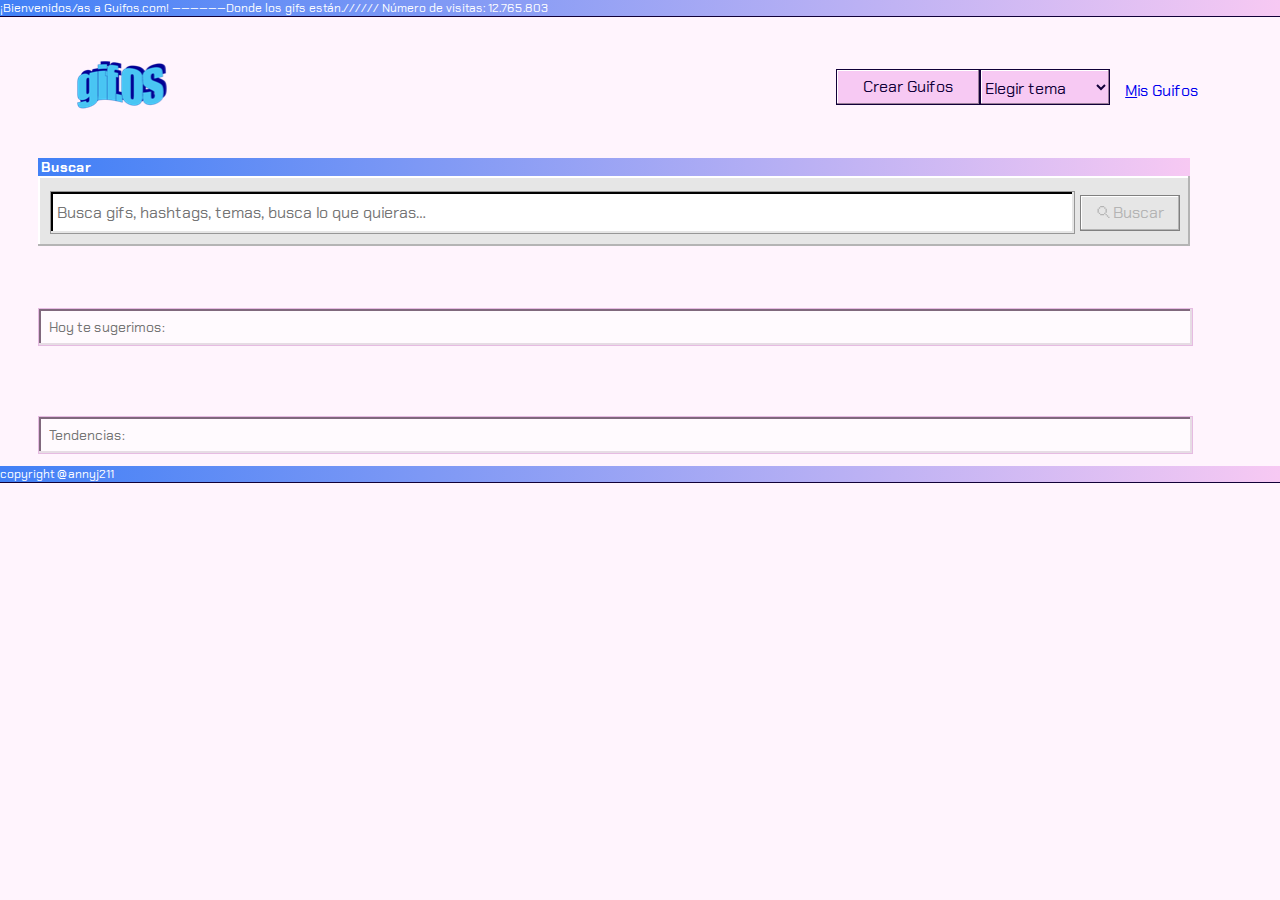
<file: index.html>
<!DOCTYPE html>
<html lang="en">
<head>
    <meta charset="UTF-8">
    <meta name="viewport" content="width=device-width, initial-scale=1.0">
    <link rel="stylesheet" type="text/css" href="./css/styles.css">
    <link rel="stylesheet" type="text/css" href="./css/stylesdark.css">
    <!-- g0VjvRHYxnGUGHSHqB4HexqaeXtUgAsi Key of giphy-->
    <title>My proyect gifOS</title>
</head>
<body id="myBody" onload="UploadlastStyle()" class="light">
<header>
    <div class="headMain">
        <p class="head">¡Bienvenidos/as a Guifos.com! ——————Donde los gifs están.////// Número de visitas: 12.765.803</p>
    </div> 
    <div class="headerSearch">
        <a title="Buscar gifs" href="index.html">
            <img src="./sources/images/gifOF_logo.png" alt="GIFologo" class="imageMain" id="idLogo">
        </a>
            <div class="headerButton">
                <a href="upload.html" class="button">Crear Guifos</a> <!--Con este boton se pueden crear gifos-->
               
            <div class="topic">
                <select id="listTopic" onchange="changeStyle()" class="buttonTopic" >
                    <option>Elegir tema</option>
                    <option value="light">Sailor Day</option>
                    <option value="dark" >Sailor Night</option>
                </select>
            </div>
                <p><a href="upload.html#misGuifos"><u>M</u>is Guifos</a></p>     
            </div>
    </div>    
</header>
    <div class="borderSearch"><p>Buscar</p></div>
    <div class="search">
        <input type="text" placeholder="Busca gifs, hashtags, temas, busca lo que quieras…" id="searchtext" class="searchText" onkeyup="activeSearch();" onkeypress="return enterSearch(event);">
        <button type="button" id="buttonSearch" class="buttonSearch" disabled="" onclick="getSearch();" value="Buscar"><img src="sources/images/lupa_inactive.svg" id="lens" alt="lupa"/>Buscar</button> 
    </div> 
    <div id="listAutocomplete" class="autoCompleteList">
    </div>  
    <div id="searchPreviews" class="previewsSearch">
    </div>
    <div id="searchResults" class="galleryGifos">
    </div>
    <div class="galleryGifos">
        <input type="text" placeholder="Hoy te sugerimos:" id="suggestion" class="suggestion" readonly="readonly" disabled="disabled">        
    </div>
    <div class="galleryGifos2" id="galleryGifos">
        <div id="idGallery" class="sectionRandom">  
        </div>
    </div>
    <div class="galleryGifos">
        <input type="text" placeholder="Tendencias:" id="trendings" class="suggestion" readonly="readonly" disabled="disabled">
        <div class="marginImages" id="suggestionDiv"></div>
    </div> 
    <!-- <div>
        <video autoplay></video>
        <button type="button" id='boton' class="botongrabar">Grabar</button>
    </div> -->
  

<footer>
<p class="footerdMain">copyright @annyj211</p>
</footer>
<script> </script>  
<script> ;</script> 
<!-- <script src="https://www.WebRTC-Experiment.com/RecordRTC.js"></script> -->
<script src="./scripts/script1.js"></script>
<script src="./scripts/script2.js"></script>
<script src="./scripts/script3.js"></script>
</body>
</html>
</file>
<file: css/styles.css>
*{
    margin:0;
    padding:0;
    border:0;
    box-sizing: border-box; /*Para que todo (Padding-border) se contenga dentro de cada elemento*/
}
@font-face {
    font-family: ChakraPetch-Regular;
    src: url('/fonts/ChakraPetch-Regular.ttf');
}

@font-face {
    font-family: ChakraPetch-Bold;
    src: url('/fonts/ChakraPetch-Bold.ttf');
}
:root{
    --primary-color:#fff4fd;
}

a{
    text-decoration: none;
}
.imageArrow{ /*Posicion a la flecha*/
    height: 24px;
    width: 24px;
    margin: 15px 15px 4px 1px;
}
.light{
    background-color:var(--primary-color);
}
.light .head{
    text-align: left;
    color: #FFFFFF;
    font-size: 12px;
    font-family:'ChakraPetch-Regular';
    letter-spacing: 0;
}
.light .headMain{
    width: 100%;
    background-image: linear-gradient(270deg, #F7C9F3 0%, #4180F6 100%);
    box-shadow: 0 1px 0 0 #110038;
}

.headerButton{
    display: flex;
    align-items: center;
    flex-direction: row;
}
.light .headerButton p{
    color:var(--secundary-color);
   
}
.light .button{
    background: #F7C9F3;
    border: 1px solid #110038;
    box-shadow: inset -1px -1px 0 0 #997D97, inset 1px 1px 0 0 #FFFFFF;
    width: 144PX;
    height: 36PX;
    font-family: ChakraPetch-Regular;
    font-size: 16px;
    color: #110038;
    letter-spacing: 0;
    text-align: center;
    line-height: 18px;
    padding-top: 8px;
}


.light .button:hover{
    background-color: rgb(230, 187, 226);
    border: 1px dotted  #110038;
    outline-style: solid;
    outline-width: 1px;
    outline-offset: 2px;
    cursor: pointer;
}

.light .button:active{
    background-color: rgb(230, 187, 226);
    border: 1px dotted  #110038;
    outline-style: solid;
    outline-width: 1px;
    outline-offset: 2px;
}
.fatherMainList:hover .button-elegirtema{
    background-color: rgb(230, 187, 226);
}

.fatherMainList:hover .button-elegirtema span{
    outline: 1px dotted #110038;
    outline-offset: -5px;
    cursor: pointer;
}

.fatherMainList:hover .buttonimg-elegirtema{
    background-color: rgb(230, 187, 226);
    outline-style: dotted;
    outline-width: 1px;
    outline-offset: -5px;
    cursor: pointer;
}

.light .buttonTopic{
    width: 130px;
    height: 36px;
    padding: 7px 0px 7px 0px;
    background: #F7C9F3;
    border: 1px solid #110038;
    box-shadow: inset -1px -1px 0 0 #997D97, inset 1px 1px 0 0 #FFFFFF;
    font-family: 'ChakraPetch-Regular';
    font-size: 16px;
    color: #110038;
    letter-spacing: 0;
    text-align: left;
    line-height: 18px;
    z-index: 2000;
}
.light .buttonTopic:hover{
    background-color: rgb(230, 187, 226);
    cursor: pointer;
}

.light .buttonSearch:disabled {
    color: #B4B4B4;
}
.light .buttonSearch{
    width: 102PX;
    height: 36PX;
    background: #E6E6E6;
    border: 1px solid #808080;
    box-shadow: inset -1px -1px 0 0 #B4B4B4, inset 1px 1px 0 0 #FFFFFF;
    text-align: center;
    margin-top: 19px;
    margin-left: 5px;
    margin-right: 10px;
    font-family: 'ChakraPetch-Regular';
    font-size: 16px;
    color: #B4B4B4;
    letter-spacing: 0;
    line-height: 18px;
}
.light .buttonSearch:enabled{
    background: #F7C9F3;
    border: 1px solid #110038;
    box-shadow: inset -1px -1px 0 0 #997D97, inset 1px 1px 0 0 #FFFFFF;    
    color: #110038; 
}

.light .buttonSearch:enabled:hover {
    outline-color: #110038;
    outline-style: dotted;
    outline-width: 1px;
    outline-offset: -5px;
    background:#E6BBE2;
    border: 1px solid #110038;
    box-shadow: inset -1px -1px 0 0 #A72CB3, inset 1px 1px 0 0 #FFFFFF;
    color: #FFFFFF;
    cursor: pointer;
}
.previewsSearch{
    width: 100%;
    display: flex;
    flex-direction: row;  
    flex-wrap: wrap;
    padding-left: 3%;
    padding-right: 7%;
    padding-top: 1%;
}

.divPreviewSearch{
    padding: 5px;
    margin-right: 5px;
    background: #4180F6;
    border: 1px solid #4C2F99;
    box-shadow: inset -2px -2px 0 0 #284F99, inset 2px 2px 0 0 #FFFFFF;
    font-family: 'ChakraPetch-Regular';
    font-size: 14px;
    color: #FFFFFF;
    letter-spacing: 0;
    line-height: 18px;
    cursor: pointer;
}
.light select>option:hover
{ 
    padding:11px 55px 10px 25px;
    margin-top: 5px;
    background: #F0F0F0;
    border: 1px solid #CCA6C9;
    box-shadow: inset -1px -1px 0 0 #E6DCE4, inset 1px 1px 0 0 #FFFFFF;
    cursor: pointer;
}
.autocomplete-father{
    padding: 12px;
    width: 90%;
    margin-right: 4%;
    margin-left: 3%;
    background: #E6E6E6;
    box-shadow: inset -2px -2px 0 0 #B4B4B4, inset 2px 2px 0 0 #FFFFFF;
    display: none;
}
.autocomplete-sons{
    padding: 3px 10px;
    margin-bottom: 5px;
    width: 90.5%;
    background: #F0F0F0;
    border: 1px solid #808080;
    box-shadow: inset -1px -1px 0 0 #B4B4B4, inset 1px 1px 0 0 #FFFFFF;
    font-family: ChakraPetch-Regular;
    font-size: 16px;
    color: #110038;
    letter-spacing: 0;
    line-height: 22px;
}
.autocomplete-sons:hover{
    outline-color: #110038;
    outline-style: dotted;
    outline-width: 1px;
    outline-offset: -5px;   
    background: #DBDBDB;
    border: 1px solid #808080;
    box-shadow: inset -1px -1px 0 0 #B4B4B4, inset 1px 1px 0 0 #FFFFFF;
    cursor: pointer;
}

.light.buttonTopic:active{
    background-color: rgb(230, 187, 226);
    border: 1px dotted  #110038;
    outline-style: solid;
    outline-width: 1px;
    outline-offset: 2px;
}
.buttonTopic span {
    padding-left: 36px;
    padding-right: 34px;
    padding-top: 5px;
    padding-bottom: 5px;
}

.buttonSelectTheme{
    height: 36px;
    width: 36px;
    margin-left:-36px;
    padding: 7px 7px 7px 11px;
    background: #F7C9F3;
    border: 1px solid #110038;
    box-shadow: inset -1px -1px 0 0 #997D97, inset 1px 1px 0 0 #FFFFFF;
    font-family: 'ChakraPetch-Regular';
    font-size: 16px;
    color: #110038;
    letter-spacing: 0;
    text-align: left;
    line-height: 18px;
    z-index: 2001;
}



/* .topic {
    margin: 0px auto 5px auto;
    height: 36px;
    overflow: hidden;
    width: 230px;
    position: relative;
    background: #F7C9F3;
    border: 1px solid #110038;
    box-shadow: inset -1px -1px 0 0 #997D97, inset 1px 1px 0 0 #FFFFFF;
} */
select:focus{ outline: none;}
/* .topic::after{
	content:"\025be";
	display:table-cell;
	padding-top:7px;
	text-align:center;
	width:30px;
	height:30px;
	background-color:#d9d9d9;
	position:absolute;
	top:0;
	right:0px;	
	pointer-events: none;
} */


.borderSearch{ /*Diseñando el border*/
    margin-left: 3%;
    margin-right: 4%;
    width: 90%;
    height: 18px;
    background-image: linear-gradient(270deg, #F7C9F3 0%, #4180F6 100%);
    font-family: 'ChakraPetch-Bold';
    font-size: 14px;
    color: #FFFFFF;
    letter-spacing: 0;
    position: relative;
    padding-left: 3px;
}

.search{
    margin-left: 3%;
    margin-right: 4%;
    width: 90%;
    height: 70px;
    display: flex;
    align-content: center;
    background: #E6E6E6;
    box-shadow: inset -2px -2px 0 0 #B4B4B4, inset 2px 2px 0 0 #FFFFFF;
}
.search .searchText{
    width: 90%;
    height: 43px;
    margin-left: 1%;
    margin-top: 15px;
    background: #FFFFFF;
    border: 1px solid #979797;
    box-shadow: inset -2px -2px 0 0 #E6E6E6, inset 2px 2px 0 0 #000000;
    padding-left: 6px;
    font-family: 'ChakraPetch-Regular';
    font-size: 16px;
    color: #110038;
    letter-spacing: 0;
    line-height: 22px;
}
.sectionRandom{
    width: 100%;
    margin-top: 20px;
    display: flex;
    justify-content: space-between;
    flex-wrap: wrap;
}

.divNameImg{
    display: flex;
    justify-content: space-between;
    padding: 2px;
    background-image: linear-gradient(270deg, #F7C9F3 0%, #4180F6 100%);
    font-family: 'ChakraPetch-Bold';
    font-size: 14px;
    color: #FFFFFF;
    letter-spacing: 0;
    width: 290px;
    height: 20px;
    border: 0px;
    
}
.imgX{
    cursor: pointer;
}
.butImgRamdom{
    background: #4180F6;
    border: 1px solid #4C2F99;
    box-shadow: inset -2px -2px 0 0 #284F99, inset 2px 2px 0 0 #FFFFFF;
    font-family: 'ChakraPetch-Regular';
    font-size: 14px;
    color: #FFFFFF;
    letter-spacing: 0;
    text-align: center;
    line-height: 18px;
    text-decoration: none;
    position: absolute;
    top: 83%;
    left:3%; 
    z-index: 2;
    padding: 7px;
}
.suggestion{
    background: #FFFAFE;
    border: 1px solid #E6BBE2;
    box-shadow: inset -2px -2px 0 0 #E6DCE4, inset 2px 2px 0 0 #80687D;
    width: 97%;
    height: 38px;
    padding-left: 10px;
    margin-top: 30px;
    font-family: 'ChakraPetch-Regular';
    font-size: 14px;
    color: #110038;
    letter-spacing: 0;

}

.imputMisGuifos{
    background: #FFFAFE;
    border: 1px solid #E6BBE2;
    box-shadow: inset -2px -2px 0 0 #E6DCE4, inset 2px 2px 0 0 #80687D;
    width: 70%;
    height: 38px;
    padding-left: 10px;
    margin-top: 30px;
    font-family: 'ChakraPetch-Regular';
    font-size: 14px;
    color: #110038;
    letter-spacing: 0;
    margin-top: 20px;
    margin-left: 13%;
    margin-right: 4%;
}
.misGuifos{
    background: #FFFAFE;
    border: 1px solid #E6BBE2;
    box-shadow: inset -2px -2px 0 0 #E6DCE4, inset 2px 2px 0 0 #80687D;
    width: 97%;
    height: 38px;
    padding-left: 10px;

}
.marginImages{   
    display: flex;
    justify-content: space-between;
    flex-wrap: wrap;
    width: 97%;
    margin-top: 1%;
}
.marginImagesContent{
    margin: 3px 3px;
    cursor: pointer;
}
.divTrendingMain{
    position: relative;
}
.divTrendingMain:hover{
    outline-color: #110038;
    outline-style: dotted;
    outline-width: 1px;
    outline-offset: -6px;
}
.light .divTrendingMain:hover .classTrendyText{
    visibility: visible;
    color: #FFFFFF;
    font-family: 'ChakraPetch-Regular';
    outline-color: #110038;
    outline-style: dotted;
    outline-width: 1px;
    outline-offset: -3px;
    padding-left: 1%;
}
.light .classTrendyText{
    margin-left: 1%;
    width: 98%;
    position: absolute;
    background-image: linear-gradient(270deg, #F7C9F3 0%, #4180F6 100%);
    bottom: 0px;
    visibility: hidden;
}
.marginImagesMain{
    position: relative;
}
.marginImages2{
    height: 280px;
    box-shadow: inset -2px -2px 0 0 #B4B4B4, inset 2px 2px 0 0 #FFFFFF;
    background: #E6E6E6;
    padding: 3px;

}
.marginImages2:hover{
    outline-color: #110038;
    outline-style: dotted;
    outline-width: 1px;
    outline-offset: -5px;   
    cursor: pointer;
}
.galleryGifos2{
    display: flex;
    flex-wrap: wrap;
    margin-left: 3%;
    margin-right: 7%;
}
.galleryGifos{
    margin-top: 20px;
    margin-left: 3%;
    margin-right: 4%;
}
.instructions{
    font-family: 'ChakraPetch-Regular';
    font-size: 14px;
    color: #110038;
    letter-spacing: 0;
    line-height: 20px;
    justify-content: center;
    margin-left: 60px;
    padding: 10px 50px 10px 20px;
    line-height: 30px;
}
.light .createGuifos{
    width: 70%;
    padding: 1%;
    display: flex;
    justify-content: space-between;
    background-image: linear-gradient(270deg, #F7C9F3 0%, #4180F6 100%);
    box-shadow: inset -2px -2px 0 0 #B4B4B4, inset 2px 2px 0 0 #FFFFFF;
    font-family: "ChakraPetch-Bold";
    font-size: 14px;
    color: #FFFFFF;
    letter-spacing: 0;
    margin-left: 25%;
    margin-top:5%;
}
.createContaniner{
    /* display: flex; */
    flex-direction: column;
    width: 100%;
    align-content: center;
   
}

.divInstructions{
    width: 70%;
    padding-top: 30px;
    background: #E6E6E6;
    box-shadow: inset -2px -2px 0 0 #B4B4B4, inset 2px 2px 0 0 #FFFFFF;
    margin-left: 25%;
}

.instructionsForUpload{
    
    display: flex;
    flex-direction: row;
    margin-left: 5%;
    padding-top: 5%;
}

.instructionsMain{
  width: 80%;
}
.tittleInstructions{
    font-family:'ChakraPetch-Regular';
    font-size: 16px;
    color: #110038;
    letter-spacing: 0;
    line-height: 22px;
    margin-left: 2%;
}
.uploadButtons{
    padding-right: 30px;
    display: flex;
    flex-direction: row;
    justify-content: flex-end;
    padding-bottom: 7%;
}

.light .buttonUpload{
    background: #FFF4FD;;
    border: 1px solid #110038;
    box-shadow: inset -1px -1px 0 0 #997D97, inset 1px 1px 0 0 #FFFFFF;
    width: 120PX;
    height: 34PX;
    font-family: 'ChakraPetch-Regular';
    font-size: 16px;
    color: #110038;
    letter-spacing: 0;
    line-height: 18px;
    text-align: center;
    line-height: 18px;
    padding-top: 2px;
    margin-right: 1%;
}
.light .buttonUpload:hover{
    
    background: #F7C9F3;
    border: 1px solid #110038;
    box-shadow: inset -1px -1px 0 0 #997D97, inset 1px 1px 0 0 #FFFFFF;
}
.fatherRecord{
    background: #E6E6E6;
    box-shadow: inset -2px -2px 0 0 #B4B4B4, inset 2px 2px 0 0 #FFFFFF;
    width: 70%;
    margin-left: 25%;
    margin-top: 5%;

}
.capture{
    width: 100%;
    justify-content: center;
    display: none;
}
.classCapture{
    width: 100%;
    justify-content: center;
    display: none;
    padding-left: 20%;
}
.createCapture{
    width: 100%;
    padding: 1%;
    display: flex;
    justify-content: space-between;
    background-image: linear-gradient(270deg, #F7C9F3 0%, #4180F6 100%);
    box-shadow: inset -2px -2px 0 0 #B4B4B4, inset 2px 2px 0 0 #FFFFFF;
    font-family: "ChakraPetch-Bold";
    font-size: 14px;
    color: #FFFFFF;
    letter-spacing: 0;
}
.createVideo{
    height: 380px;
    margin: 1%;
    display: flex;
    justify-content: center;
}

.classVideo{
    height: 95%;
    width: 70%;
    background: #FFFFFF;
    border: 1px solid #979797;
    box-shadow: inset -2px -2px 0 0 #E6E6E6, inset 2px 2px 0 0 #000000;
}
.recordingDiv{
    width: 100%;    
    background: #E6E6E6;
    box-shadow: inset -2px -2px 0 0 #B4B4B4, inset 2px 2px 0 0 #FFFFFF;
}
.captureCreatemain{
    width: 100%;
    padding: 5px 8px 5px 5px;
    display: flex;
    justify-content: space-between;
    background-image: linear-gradient(270deg, #F7C9F3 0%, #4180F6 100%);
    font-family: "ChakraPetch-Bold";
    font-size: 14px;
    color: #FFFFFF;
    letter-spacing: 0;
}
.createGifSuccess{
    margin: 20px 20px;
    display: flex;
    justify-content: space-between;
}
.cameraRecord{
    display: flex;
    justify-content: space-between;
    flex-direction: row;
    cursor: pointer;
    padding: 2%;
}

.timeRecord{
    padding: 0px 2%;
    height: 36px;
    width: 120px;
    display: flex;
    align-items: center;
    background: #FFFFFF;
    border: 1px solid #979797;
    box-shadow: inset -2px -2px 0 0 #E6E6E6, inset 2px 2px 0 0 #000000;
    font-family: "ChakraPetch-Regular";
    font-size: 16px;
    color: #110038;
    letter-spacing: 0;
    line-height: 22px;
}
.buttonCamera{
    display: flex;
    justify-content: flex-end;
}
.imgCamera{
    height: 30px;
    padding: 5px 10px;
    margin-bottom: 10px;
    margin-right: -1px;
    background: #F7C9F3;
    border: 1px solid #110038;
    box-shadow: inset -1px -1px 0 0 #997D97, inset 1px 1px 0 0 #FFFFFF;
    cursor: pointer;
    display: flex;
    align-items: center;
}
.camera{
    height: 30px;
    padding: 5px 35px;
    margin-bottom: 10px;
    background: #F7C9F3;
    border: 1px solid #110038;
    box-shadow: inset -1px -1px 0 0 #997D97, inset 1px 1px 0 0 #FFFFFF;
    cursor: pointer;
}
.gifCompleteRecording{
    display: none;
    justify-content: flex-end;
    cursor: pointer;
    
}

.gifCompleteRecordingImgCamera{
    height: 30px;
    padding: 5px 10px;
    margin-bottom: 10px;
    margin-right: -1px;
    background: #FF6161;
    border: 1px solid #110038;
    box-shadow: inset -1px -1px 0 0 #993A3A, inset 1px 1px 0 0 #FFFFFF;
}

.gifCompleteRecordingCamera{
    height: 30px;
    padding: 5px 35px;
    margin-bottom: 10px;
    background: #FF6161;
    border: 1px solid #110038;
    box-shadow: inset -1px -1px 0 0 #993A3A, inset 1px 1px 0 0 #FFFFFF;
    font-family: "ChakraPetch-Regular";
    font-size: 16px;
    color: #FFFFFF;
    letter-spacing: 0;
    text-align: center;
    line-height: 18px;
    cursor: pointer;
}
.gifRepetUpload{
    width: 48%;
    display: none;
    justify-content: space-between;
}

.buttonGifRepetUpload{
    /* height: 30px; */
    padding: 5px 10px;
    margin-bottom: 10px;
    background: #FFF4FD;
    border: 1px solid #110038;
    box-shadow: inset -1px -1px 0 0 #997D97, inset 1px 1px 0 0 #FFFFFF;
    font-family: "ChakraPetch-Regular";
    font-size: 16px;
    color: #110038;
    letter-spacing: 0;
    text-align: center;
    line-height: 18px;
}

.buttonGifRepetUpload:hover{
    background: #F0E5EE;
    box-shadow: inset -1px -1px 0 0 #997D97, inset 1px 1px 0 0 #FFFFFF;
    border: 1px dotted  #110038;
    outline-style: solid;
    outline-width: 1px;
    outline-offset: 2px;
    cursor: pointer;
}
.gifUpload{
    /* height: 30px; */
    padding: 5px 10px;
    margin-bottom: 10px;
    background: #F7C9F3;
    border: 1px solid #110038;
    box-shadow: inset -1px -1px 0 0 #997D97, inset 1px 1px 0 0 #FFFFFF;
    font-family: "ChakraPetch-Regular";
    font-size: 16px;
    color: #110038;
    letter-spacing: 0;
    text-align: center;
    line-height: 18px;
}

.gifUpload:hover{
    background: #F0E5EE;
    box-shadow: inset -1px -1px 0 0 #997D97, inset 1px 1px 0 0 #FFFFFF;
    border: 1px dotted  #110038;
    outline-style: solid;
    outline-width: 1px;
    outline-offset: 2px;
    cursor: pointer;
}

.divCancel{
    display: none;
    justify-content: flex-end;
}

.buttonUploadGif{
    height: 30px;
    padding: 5px 10px;
    margin-bottom: 10px;
    background: #F7C9F3;
    border: 1px solid #110038;
    box-shadow: inset -1px -1px 0 0 #997D97, inset 1px 1px 0 0 #FFFFFF;
    font-family: "ChakraPetch-Regular";
    font-size: 16px;
    color: #110038;
    letter-spacing: 0;
    text-align: center;
    line-height: 18px;
}

.buttonUploadGif:hover{
    background: #F0E5EE;
    box-shadow: inset -1px -1px 0 0 #997D97, inset 1px 1px 0 0 #FFFFFF;
    border: 1px dotted  #110038;
    outline-style: solid;
    outline-width: 1px;
    outline-offset: 2px;
    cursor: pointer;
}

.gifBorder{
    background: #FFFFFF;
    border: 1px solid #979797;
    box-shadow: inset -2px -2px 0 0 #E6E6E6, inset 2px 2px 0 0 #000000;
}
.GifButtonSuccess{
    margin: 0px 40px 0px 10px;
}
.marginText {
    margin: 0px;
}
.buttonsGifCreate{
    margin-top: 20px;
    display: flex;
    flex-direction: column;
}

.buttonReadyGif{
    margin: 80px 40px 20px 0px;
    display: flex;
    justify-content: flex-end;
}
.gif-container-repetir{
    height: 30px;
    padding: 5px 10px;
    margin-bottom: 10px;
    background: #FFF4FD;
    border: 1px solid #110038;
    box-shadow: inset -1px -1px 0 0 #997D97, inset 1px 1px 0 0 #FFFFFF;
    font-family: ChakraPetch-Regular;
    font-size: 16px;
    color: #110038;
    letter-spacing: 0;
    text-align: center;
    line-height: 18px;
}

.gif-container-repetir:hover{
    background: #F0E5EE;
    box-shadow: inset -1px -1px 0 0 #997D97, inset 1px 1px 0 0 #FFFFFF;
    border: 1px dotted  #110038;
    outline-style: solid;
    outline-width: 1px;
    outline-offset: 2px;
    cursor: pointer;
}

.light .footerdMain{
    width: 100%;
    background-image: linear-gradient(270deg, #F7C9F3 0%, #4180F6 100%);
    box-shadow: 0 1px 0 0 #110038;
    text-align: left;
    color: #FFFFFF;
    font-size: 12px;
    font-family:'ChakraPetch-Regular';
    letter-spacing: 0;
}
</file>
<file: css/stylesdark.css>
*{
    margin:0;
    padding:0;
    border:0;
    box-sizing: border-box; /*Para que todo (Padding-border) se contenga dentro de cada elemento*/
}
:root{
    --secundary-color:#110038;
}
.dark a{
    color: white;
}
.dark{
    background-color: var(--secundary-color);
}
.dark .head{
    text-align: left;
    color: #FFFFFF;;
    font-size: 12px;
    font-family:'ChakraPetch-Regular';
    letter-spacing: 0;
    
}
.dark .headMain{
    width: 100%;
    height: 23px;
    background-image: linear-gradient(270deg, #EE3EFE 0%, #2E32FB 100%);
    box-shadow: 0 1px 0 0 var(--secundary-color);
}
.dark .imageMain{
    box-sizing:border-box;
}

.dark .button {
    background: #EE3EFE;
    border: 1px solid var(--primary-color);
    box-shadow: inset -1px -1px 0 0 #A72CB3, inset 1px 1px 0 0 #FFFFFF;
    width: 144PX;
    height: 36PX;
    font-family:'ChakraPetch-Regular';
    font-size: 16px;
    color: #FFFFFF;
    letter-spacing: 0;
    line-height: 18px;
    text-align: center;
    line-height: 18px;
    padding-top: 8px;
    
}

.dark .button:active {
    background-color: rgb(206, 54, 219);
    border: 1px dotted #110038;
    outline-style: solid;
    outline-width: 1px;
    outline-offset: 2px;
}
.dark .button:hover {
    background-color: rgb(206, 54, 219);
    border: 1px dotted #110038;
    outline-style: solid;
    outline-width: 1px;
    outline-offset: 2px;
}

.dark .buttonTopic{
    background: #EE3EFE;
    border: 1px solid var(--primary-color);
    box-shadow: inset -1px -1px 0 0 #A72CB3, inset 1px 1px 0 0 #FFFFFF;
    width: 130PX;
    height: 36PX;
    float:left;
    font-family: 'ChakraPetch-Regular';
    font-size: 16px;
    color: #FFFFFF;
    letter-spacing: 0;
    line-height: 18px;
    text-align: center;
}

.dark .borderSearch{
    background-image: linear-gradient(270deg, #EE3EFE 0%, #2E32FB 100%);
}

.dark .buttonSearch:disabled {
    color: #8F8F8F;
}
.dark .buttonSearch{
    width: 102PX;
    height: 36PX;
    background: #B4B4B4;
    border: 1px solid #808080;
    box-shadow: inset -1px -1px 0 0 #B4B4B4, inset 1px 1px 0 0 #FFFFFF;
    text-align: center;
    margin-top: 19px;
    margin-left: 5px;
    margin-right: 10px;
    font-family: 'ChakraPetch-Regular';
    font-size: 16px;
    color: #B4B4B4;
    letter-spacing: 0;
    line-height: 18px;
}
.dark .buttonSearch:enabled{
    background: #EE3EFE;
    border: 1px solid #110038;
    box-shadow: inset -1px -1px 0 0 #A72CB3, inset 1px 1px 0 0 #FFFFFF;
    color: #FFFFFF;
}
.dark .buttonSearch:enabled:hover {
    outline-color: #110038;
    outline-style: dotted;
    outline-width: 1px;
    outline-offset: -5px;
    background: #CE36DB;
    border: 1px solid #110038;
    box-shadow: inset -1px -1px 0 0 #A72CB3, inset 1px 1px 0 0 #FFFFFF;
    color: #FFFFFF;
}
.dark .search{
    background: #B4B4B4;
    box-shadow: inset -2px -2px 0 0 #8F8F8F, inset 2px 2px 0 0 #FFFFFF;
}
.dark .autocomplete-father{
    background: #B4B4B4;
    box-shadow: inset -2px -2px 0 0 #8F8F8F, inset 2px 2px 0 0 #FFFFFF;
}
.dark .autocomplete-sons{
    padding: 3px 10px;
    margin-bottom: 5px;
    width: 90.5%;
    background: #CCCCCC;
    border: 1px solid #808080;
    box-shadow: inset -1px -1px 0 0 #B4B4B4, inset 1px 1px 0 0 #FFFFFF;
}
.dark.autocomplete-sons:hover{
    cursor: pointer;
}
.dark .divNameImg{
    background-image: linear-gradient(270deg, #EE3EFE 0%, #2E32FB 100%);
}

.dark .suggestion{
    background: #FFFAFE;
    border: 1px solid #2E32FB;
    box-shadow: inset -2px -2px 0 0 #E6DCE4, inset 2px 2px 0 0 #110038;
}

.dark .imputMisGuifos{
    background: #FFFAFE;
    border: 1px solid #2E32FB;
    box-shadow: inset -2px -2px 0 0 #E6DCE4, inset 2px 2px 0 0 #110038;
}
.dark .divTrendingMain:hover .classTrendyText{
    visibility: visible;
    color: #FFFFFF;
    font-family: 'ChakraPetch-Regular';
    outline-color: #110038;
    outline-style: dotted;
    outline-width: 1px;
    outline-offset: -3px;
    padding-left: 1%;
}
.dark .classTrendyText{
    margin-left: 1%;
    width: 98%;
    position: absolute;
    bottom: 0px;
    visibility: hidden;
    background-image: linear-gradient(270deg, #EE3EFE 0%, #2E32FB 100%);
}
.dark .butImgRamdom{
    background: #2E32FB;
    border: 1px solid #4C2F99;
    box-shadow: inset -2px -2px 0 0 #2124B3, inset 2px 2px 0 0 #FFFFFF;
}
.dark .misGuifos{
    background: #FFFAFE;
    border: 1px solid #2E32FB;
    box-shadow: inset -2px -2px 0 0 #E6DCE4, inset 2px 2px 0 0 #110038;
}
.buttonSearch img{
    height: 12px ;
    width: 15px;
    margin-right: 2px;
}
.headerSearch{
    width: 100%;
    display: flex;
    padding: 3.5% 6%;
    justify-content: space-between;  
}
.headerSearchUpload{
    width: 100%;
    display: flex;
    padding: 3.5% 6%;
    justify-content: left;  
}
.dark .divInstructions{
    width: 70%;
    padding-top: 30px;
    background: #B4B4B4;
    box-shadow: inset -2px -2px 0 0 #8F8F8F, inset 2px 2px 0 0 #FFFFFF;
    margin-left: 25%;
}

.headerButton{
    margin-right: 5px;
    display: flex;
    justify-content: space-around;
}
.headerButton p{
    font-family: ChakraPetch-Regular;
    font-size: 16px;
    color: var(--primary-color);
    letter-spacing: 0;
    line-height: 18px;
    margin-left: 15px;
    margin-top: 8px;
}
.dark .createGuifos{
    width: 70%;
    padding: 1%;
    display: flex;
    justify-content: space-between;
    background-image:linear-gradient(270deg, #EE3EFE 0%, #2E32FB 100%);
    box-shadow: inset -2px -2px 0 0 #B4B4B4, inset 2px 2px 0 0 #FFFFFF;
    font-family: 'ChakraPetch-Bold';
    font-size: 14px;
    color: #FFFFFF;
    letter-spacing: 0;
    margin-left: 25%;
    margin-top:5%;
}

.dark .buttonUpload{
    background: #FFF4FD;;
    border: 1px solid #110038;
    box-shadow: inset -1px -1px 0 0 #997D97, inset 1px 1px 0 0 #FFFFFF;
    width: 120PX;
    height: 34PX;
    font-family: 'ChakraPetch-Regular';
    font-size: 16px;
    color: #110038;
    letter-spacing: 0;
    line-height: 18px;
    text-align: center;
    line-height: 18px;
    padding-top: 2px;
    margin-right: 1%;
}
.dark .buttonUpload:hover{
    background: #EE3EFE;
    border: 1px solid #110038;
    box-shadow: inset -1px -1px 0 0 #A72CB3, inset 1px 1px 0 0 #FFFFFF;
}
.dark .fatherRecord{
    background: #B4B4B4;
    box-shadow: inset -2px -2px 0 0 #8F8F8F, inset 2px 2px 0 0 #FFFFFF;
}
.dark .createCapture{
    background-image: linear-gradient(270deg, #EE3EFE 0%, #2E32FB 100%);
    color: #FFFFFF;
}
.dark .captureCreatemain{
    width: 100%;
    padding: 5px 8px 5px 5px;
    display: flex;
    justify-content: space-between;
    background-image: linear-gradient(270deg, #EE3EFE 0%, #2E32FB 100%);
    font-family: "ChakraPetch-Bold";
    font-size: 14px;
    color: #FFFFFF;
    letter-spacing: 0;
}
.dark .imgCamera{
    background: #EE3EFE;
    border: 1px solid #110038;
    box-shadow: inset -1px -1px 0 0 #A72CB3, inset 1px 1px 0 0 #FFFFFF;
}
.dark .camera{
    background: #EE3EFE;
    border: 1px solid #110038;
    box-shadow: inset -1px -1px 0 0 #A72CB3, inset 1px 1px 0 0 #FFFFFF;
  
}

.dark .buttonGifRepetUpload{
    /* height: 30px; */
    padding: 5px 10px;
    margin-bottom: 10px;
    background: #EE3EFE;
    border: 1px solid #110038;
    box-shadow: inset -1px -1px 0 0 #A72CB3, inset 1px 1px 0 0 #FFFFFF;
    font-family: "ChakraPetch-Regular";
    font-size: 16px;
    color: #110038;
    letter-spacing: 0;
    text-align: center;
    line-height: 18px;
}

.dark .buttonGifRepetUpload:hover{
    background: #EE3EFE;
    box-shadow: inset -1px -1px 0 0 #A72CB3, inset 1px 1px 0 0 #FFFFFF;
    border: 1px dotted  #110038;
    outline-style: solid;
    outline-width: 1px;
    outline-offset: 2px;
    cursor: pointer;
}
.dark .gifUpload{
    /* height: 30px; */
    padding: 5px 10px;
    margin-bottom: 10px;
    background: #EE3EFE;
    border: 1px solid #110038;
    box-shadow: inset -1px -1px 0 0 #A72CB3, inset 1px 1px 0 0 #FFFFFF;
    font-family: "ChakraPetch-Regular";
    font-size: 16px;
    color: #110038;
    letter-spacing: 0;
    text-align: center;
    line-height: 18px;
}

.dark .gifUpload:hover{
    background:#EE3EFE;
    box-shadow: inset -1px -1px 0 0 #A72CB3, inset 1px 1px 0 0 #FFFFFF;
    border: 1px dotted  #110038;
    outline-style: solid;
    outline-width: 1px;
    outline-offset: 2px;
    cursor: pointer;
}

.dark .buttonUploadGif{
    height: 30px;
    padding: 5px 10px;
    margin-bottom: 10px;
    background: #EE3EFE;
    border: 1px solid #110038;
    box-shadow: inset -1px -1px 0 0 #A72CB3, inset 1px 1px 0 0 #FFFFFF;
    font-family: "ChakraPetch-Regular";
    font-size: 16px;
    color: #110038;
    letter-spacing: 0;
    text-align: center;
    line-height: 18px;
}

.dark .buttonUploadGif:hover{
    background: #EE3EFE;
    box-shadow: inset -1px -1px 0 0 #A72CB3, inset 1px 1px 0 0 #FFFFFF;
    border: 1px dotted  #110038;
    outline-style: solid;
    outline-width: 1px;
    outline-offset: 2px;
    cursor: pointer;
}
.dark .gif-container-repetir{
    background: var(--secundary-color);
    border: 1px solid #B4B4B4;
    box-shadow: inset -1px -1px 0 0 #5C5C5C, inset 1px 1px 0 0 #FFF4FD;
    font-family: "ChakraPetch-Regular";
    font-size: 16px;
    color: #FFFFFF;
    letter-spacing: 0;
    text-align: center;
    line-height: 18px;
}

.dark .gif-container-repetir:hover{
    border: 1px dotted #FFFFFF;
}
.dark .footerdMain{
    width: 100%;
    background-image: linear-gradient(270deg, #EE3EFE 0%, #2E32FB 100%);
    box-shadow: 0 1px 0 0 var(--secundary-color);
    text-align: left;
    color: #FFFFFF;;
    font-size: 12px;
    font-family:'ChakraPetch-Regular';
    letter-spacing: 0;
}
</file>
